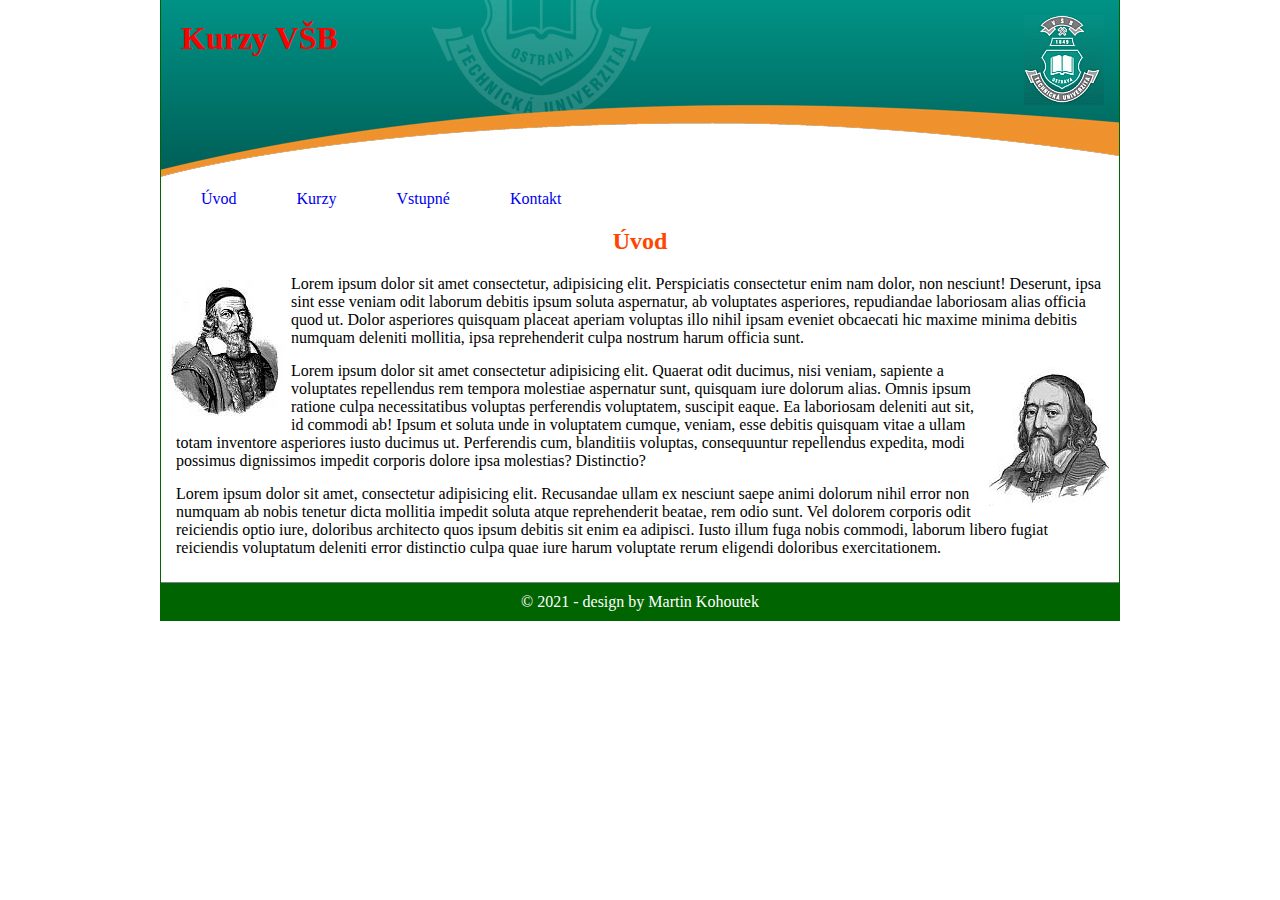
<file: index.html>
<!DOCTYPE html>
<html lang="cs">
<head>
    <meta charset="UTF-8">
    <meta http-equiv="X-UA-Compatible" content="IE=edge">
    <meta name="viewport" content="width=device-width, initial-scale=1.0">
    <title>Kurzy VSB</title>
    <link rel="stylesheet" href="css/style.css">
    <script src="js/script.js" defer></script>
</head>
<body>
    <header>
        <div>
            <h1>Kurzy VŠB</h1>
            <img src="images/znak01.gif" alt="">        
        </div>
        <nav>
            <ul>
                <li><a href="index.html">Úvod</a></li>
                <li><a href="kurzy.html">Kurzy</a></li>
                <li><a href="vstupne.html">Vstupné</a></li>
                <li><a href="kontakt.html">Kontakt</a></li>          
            </ul>
        </nav>
    </header>
    
    <section class="uvod">
        <h2>Úvod</h2>
        <img src="images/komensky01.jpg" alt="">
        <p>Lorem ipsum dolor sit amet consectetur, adipisicing elit. Perspiciatis consectetur enim nam dolor, non nesciunt! Deserunt, ipsa sint esse veniam odit laborum debitis ipsum soluta aspernatur, ab voluptates asperiores, repudiandae laboriosam alias officia quod ut. Dolor asperiores quisquam placeat aperiam voluptas illo nihil ipsam eveniet obcaecati hic maxime minima debitis numquam deleniti mollitia, ipsa reprehenderit culpa nostrum harum officia sunt.</p>
        <img src="images/komensky04.jpg" alt="">
        <p>Lorem ipsum dolor sit amet consectetur adipisicing elit. Quaerat odit ducimus, nisi veniam, sapiente a voluptates repellendus rem tempora molestiae aspernatur sunt, quisquam iure dolorum alias. Omnis ipsum ratione culpa necessitatibus voluptas perferendis voluptatem, suscipit eaque. Ea laboriosam deleniti aut sit, id commodi ab! Ipsum et soluta unde in voluptatem cumque, veniam, esse debitis quisquam vitae a ullam totam inventore asperiores iusto ducimus ut. Perferendis cum, blanditiis voluptas, consequuntur repellendus expedita, modi possimus dignissimos impedit corporis dolore ipsa molestias? Distinctio?</p>
        <p>Lorem ipsum dolor sit amet, consectetur adipisicing elit. Recusandae ullam ex nesciunt saepe animi dolorum nihil error non numquam ab nobis tenetur dicta mollitia impedit soluta atque reprehenderit beatae, rem odio sunt. Vel dolorem corporis odit reiciendis optio iure, doloribus architecto quos ipsum debitis sit enim ea adipisci. Iusto illum fuga nobis commodi, laborum libero fugiat reiciendis voluptatum deleniti error distinctio culpa quae iure harum voluptate rerum eligendi doloribus exercitationem.</p>
    </section>

    <footer>
        <p>&copy; 2021 - design by Martin Kohoutek</p>
    </footer>
</body>
</html>
</file>
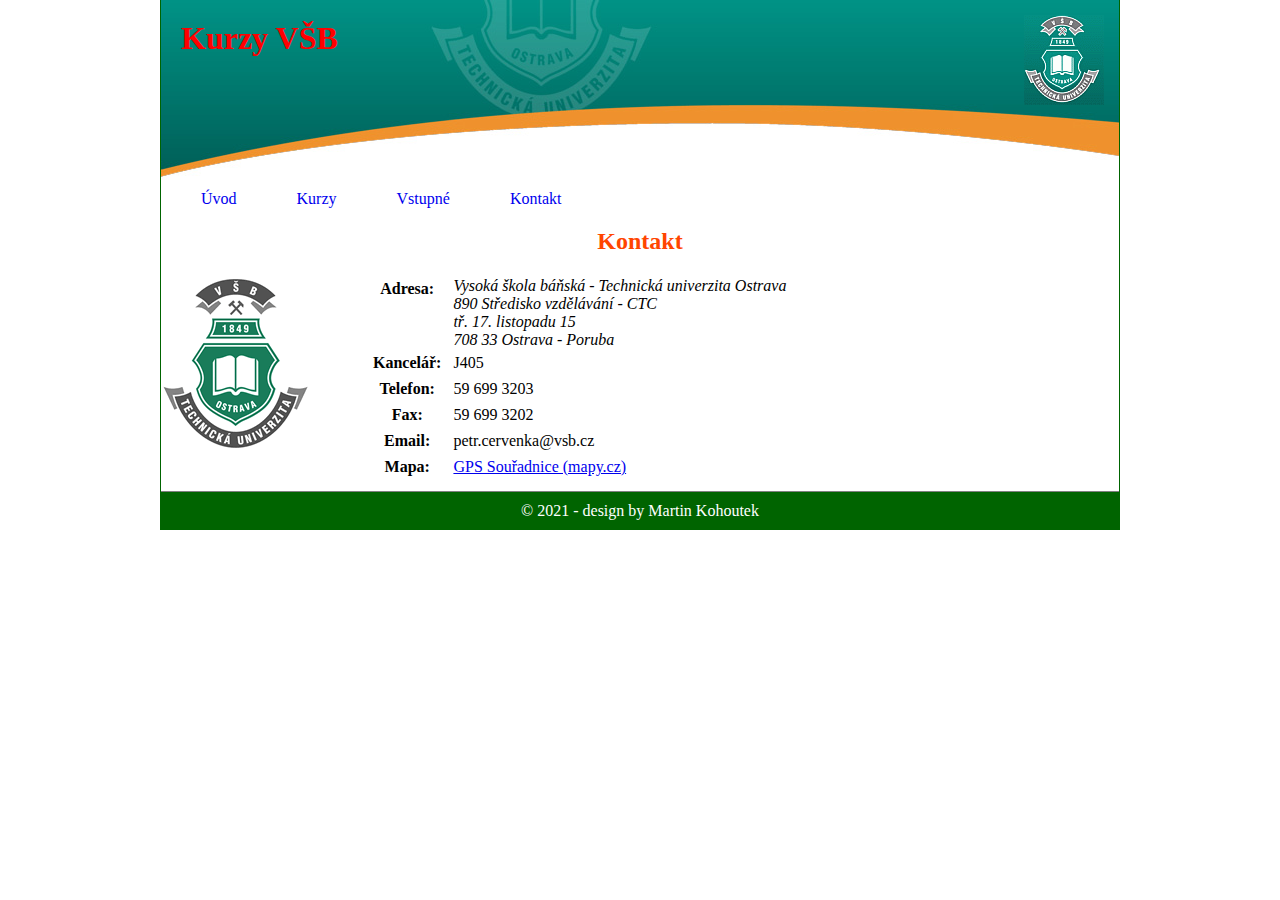
<file: kontakt.html>
<!DOCTYPE html>
<html lang="cs">
<head>
    <meta charset="UTF-8">
    <meta http-equiv="X-UA-Compatible" content="IE=edge">
    <meta name="viewport" content="width=device-width, initial-scale=1.0">
    <title>Kurzy VSB - Kontakt</title>
    <link rel="stylesheet" href="css/style.css">
    <script src="js/script.js" defer></script>
</head>
<body>
    <header>
        <div>
            <h1>Kurzy VŠB</h1>
            <img src="images/znak01.gif" alt="">        
        </div>
        <nav>
            <ul>
                <li><a href="index.html">Úvod</a></li>
                <li><a href="kurzy.html">Kurzy</a></li>
                <li><a href="vstupne.html">Vstupné</a></li>
                <li><a href="kontakt.html">Kontakt</a></li>          
            </ul>
        </nav>
    </header>

    <section class="contact">
        <h2>Kontakt</h2>
        <img src="images/znak.gif" alt="">
        <table>
            <tr>
                <th>Adresa:</th>
                <td>
                    <address>
                        Vysoká škola báňská - Technická univerzita Ostrava <br>
                        890 Středisko vzdělávání - CTC <br>
                        tř. 17. listopadu 15 <br>
                        708 33 Ostrava - Poruba
                    </address>
                </td>
            </tr>
            <tr>
                <th>Kancelář:</th>
                <td>J405</td>
            </tr>
            <tr>
                <th>Telefon:</th>
                <td>59 699 3203</td>
            </tr>
            <tr>
                <th>Fax:</th>
                <td>59 699 3202</td>
            </tr>
            <tr>
                <th>Email:</th>
                <td>petr.cervenka@vsb.cz</td>
            </tr>
            <tr>
                <th>Mapa:</th>
                <td><a href="https://mapy.cz/s/jeculemeva">GPS Souřadnice (mapy.cz)</a></td>
            </tr>
        </table>
    </section>

    <footer>
        <p>&copy; 2021 - design by Martin Kohoutek</p>
    </footer>
</body>
</html>
</file>
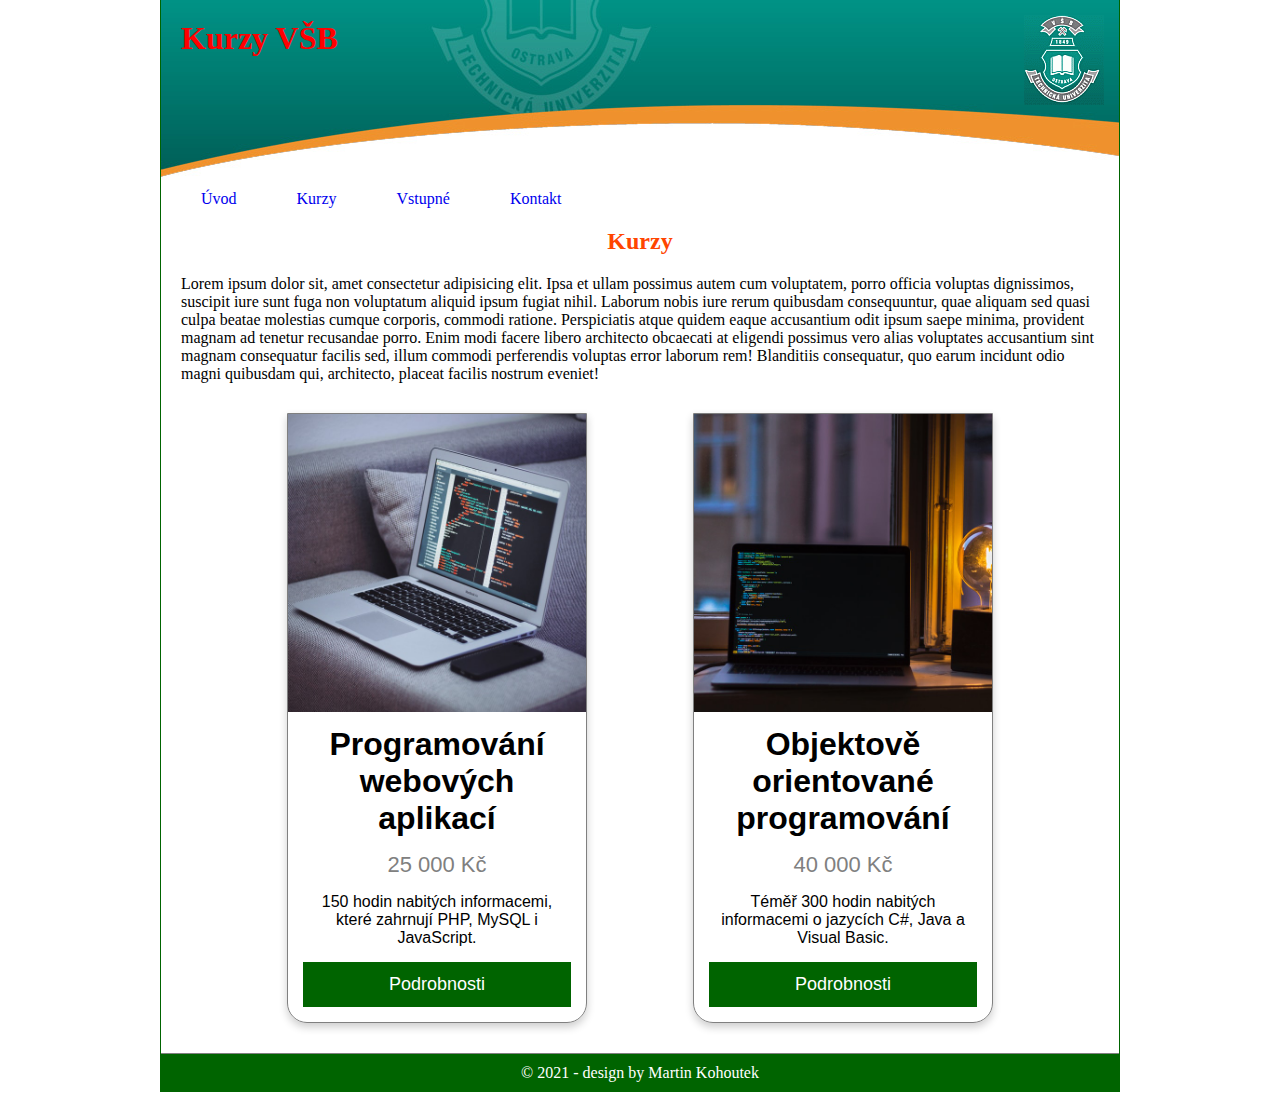
<file: kurzy.html>
<!DOCTYPE html>
<html lang="cs">
<head>
    <meta charset="UTF-8">
    <meta http-equiv="X-UA-Compatible" content="IE=edge">
    <meta name="viewport" content="width=device-width, initial-scale=1.0">
    <title>Kurzy VSB - Kontakt</title>
    <link rel="stylesheet" href="css/style.css">
    <script src="js/script.js" defer></script>
</head>
<body>
    <header>
        <div>
            <h1>Kurzy VŠB</h1>
            <img src="images/znak01.gif" alt="">        
        </div>
        <nav>
            <ul>
                <li><a href="index.html">Úvod</a></li>
                <li><a href="kurzy.html">Kurzy</a></li>
                <li><a href="vstupne.html">Vstupné</a></li>
                <li><a href="kontakt.html">Kontakt</a></li>          
            </ul>
        </nav>
    </header>

    <section class="kurzy"> 
        <h2>Kurzy</h2>
        <p>Lorem ipsum dolor sit, amet consectetur adipisicing elit. Ipsa et ullam possimus autem cum voluptatem, porro officia voluptas dignissimos, suscipit iure sunt fuga non voluptatum aliquid ipsum fugiat nihil. Laborum nobis iure rerum quibusdam consequuntur, quae aliquam sed quasi culpa beatae molestias cumque corporis, commodi ratione. Perspiciatis atque quidem eaque accusantium odit ipsum saepe minima, provident magnam ad tenetur recusandae porro. Enim modi facere libero architecto obcaecati at eligendi possimus vero alias voluptates accusantium sint magnam consequatur facilis sed, illum commodi perferendis voluptas error laborum rem! Blanditiis consequatur, quo earum incidunt odio magni quibusdam qui, architecto, placeat facilis nostrum eveniet!</p>
        <div class="card-container">
            <div class="card">
                <img src="images/prog1.jpg" alt="Denim Jeans" style="width:100%">
                <h1>Programování webových aplikací</h1>
                <p class="price">25 000 Kč</p>
                <p>150 hodin nabitých informacemi, které zahrnují PHP, MySQL i JavaScript.</p>
                <p><button>Podrobnosti</button></p>
            </div>
            <div class="card">
                <img src="images/prog2.jpg" alt="Denim Jeans" style="width:100%">
                <h1>Objektově orientované programování</h1>
                <p class="price">40 000 Kč</p>
                <p>Téměř 300 hodin nabitých informacemi o jazycích C#, Java a Visual Basic.</p>
                <p><button>Podrobnosti</button></p>
            </div>
        </div>
    </section>

    <footer>
        <p>&copy; 2021 - design by Martin Kohoutek</p>
    </footer>
</body>
</html>
</file>
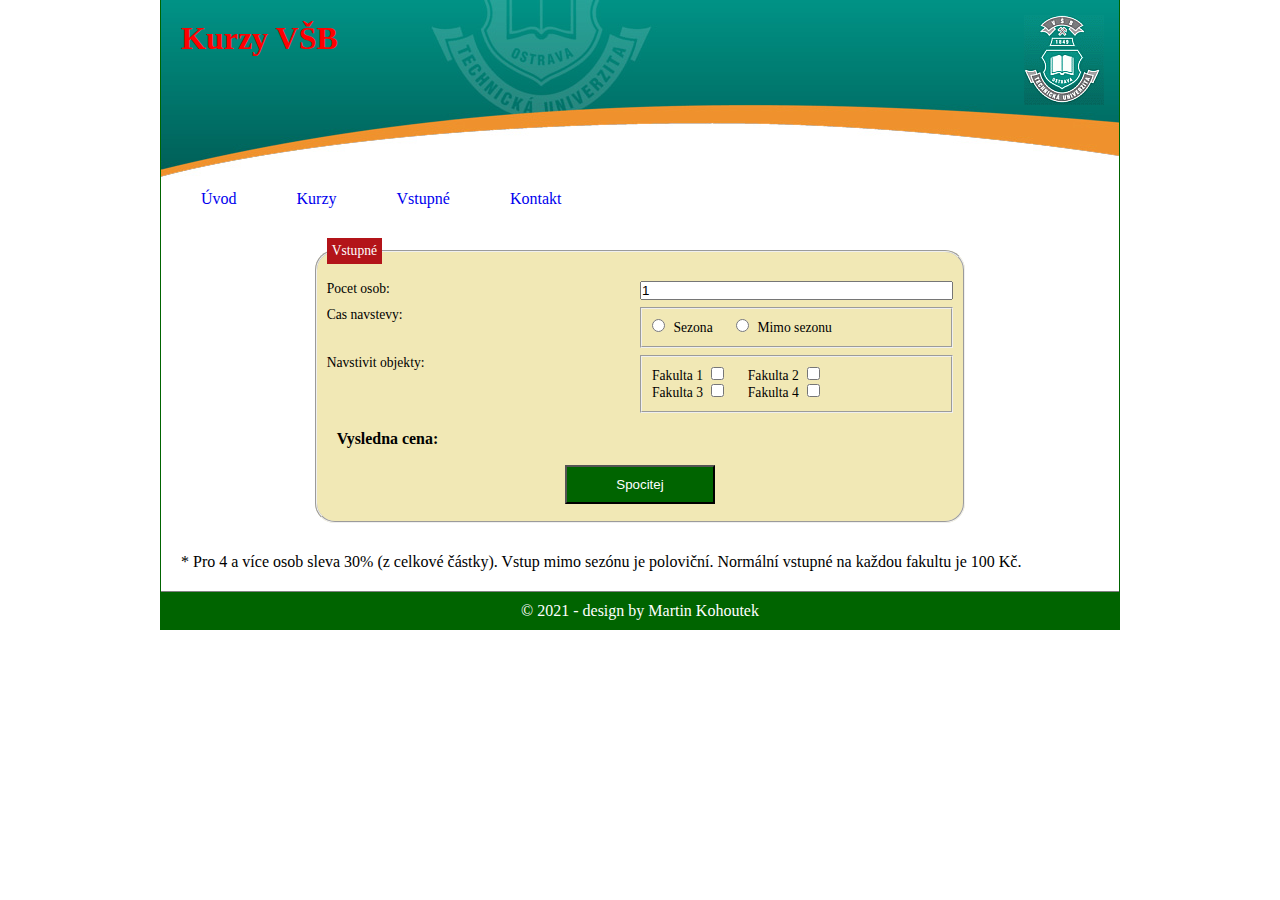
<file: vstupne.html>
<!DOCTYPE html>
<html lang="cs">
<head>
    <meta charset="UTF-8">
    <meta http-equiv="X-UA-Compatible" content="IE=edge">
    <meta name="viewport" content="width=device-width, initial-scale=1.0">
    <title>Kurzy VSB - Kontakt</title>
    <link rel="stylesheet" href="css/style.css">
    <script src="js/script.js" defer></script>
</head>
<body>
    <header>
        <div>
            <h1>Kurzy VŠB</h1>
            <img src="images/znak01.gif" alt="">        
        </div>
        <nav>
            <ul>
                <li><a href="index.html">Úvod</a></li>
                <li><a href="kurzy.html">Kurzy</a></li>
                <li><a href="vstupne.html">Vstupné</a></li>
                <li><a href="kontakt.html">Kontakt</a></li>          
            </ul>
        </nav>
    </header>

    <section class="vstupne">            
        <form name="vstupneForm">
            <fieldset>
                <legend>Vstupné</legend>
                <div class="formRow">
                    <label for="pocet">Pocet osob:</label>
                    <input type="number" name="pocet" id="pocet" min="1" value="1" max="100">
                </div>
                <div class="formRow">
                    <label>Cas navstevy:</label>
                    <fieldset class="optGroup">
                        <input type="radio" name="sezona" id="sezona" value="100">
                        <label for="sezona">Sezona</label>
                        <input type="radio" name="sezona" id="mimosezona" value="50">
                        <label for="mimosezona">Mimo sezonu</label>
                    </fieldset>
                </div>
                <div class="formRow">
                    <label>Navstivit objekty:</label>
                    <fieldset class="optGroup">
                        <div>
                            <label for="fakulta1">Fakulta 1</label>
                            <input type="checkbox" name="fakulta1" id="fakulta1">
                            <label for="fakulta2">Fakulta 2</label>
                            <input type="checkbox" name="fakulta2" id="fakulta2">
                        </div>
                        <div>
                            <label for="fakulta3">Fakulta 3</label>
                            <input type="checkbox" name="fakulta3" id="fakulta3">
                            <label for="fakulta4">Fakulta 4</label>
                            <input type="checkbox" name="fakulta4" id="fakulta4">
                        </div>                    
                    </fieldset>
                </div>
                <div class="formRow">
                    <h3 class="vysledna-cena">Vysledna cena: <span class="cena"></span></h3>
                </div>
                <div class="formRow">
                    <button onclick="event.preventDefault(); spocitej()">Spocitej</button>
                </div>
            </fieldset>
        </form>
        <p>* Pro 4 a více osob sleva 30% (z celkové částky). Vstup mimo sezónu je poloviční. Normální vstupné na každou fakultu je 100 Kč.</p>
    </section>
    <footer>
        <p>&copy; 2021 - design by Martin Kohoutek</p>
    </footer>
</body>
</html>
</file>
<file: css/style.css>
* {
    margin: 0;
    padding: 0;
    box-sizing: border-box;
}
body {
    width: 960px;
    margin: 0 auto;
    border-left: 1px solid darkgreen;
    border-right: 1px solid darkgreen;
}

header>div{     
    height: 180px;     
    background: olivedrab url('../images/head.jpg') no-repeat;
}

header>div h1 {
    float: left;
    margin: 20px 0 0 20px;
    color: red;
}

header>div img {
    float: right;
    margin: 15px 15px 0 0;
}

header::after {
    content: "";
    clear: both;
    display: table;
}

nav ul {
    margin-left: 20px;
}

nav ul li {
    float: left;
    list-style-type: none;
     margin-top: 10px;
    margin-right: 20px;
}

nav ul li a:link, nav ul li a:visited {
    text-decoration: none;
    padding: 10px 20px 5px 20px;
}
nav ul li a:hover, nav ul li a:active {
    text-decoration: none;
    /* background-color: darkgreen; */
    border-bottom: 3px solid darkgreen;
    /* color: white; */
    padding: 10px 20px 5px 20px;
    /* transition: ease-in all .2s; */
}


h2 {
    margin: 20px;
    color: orangered;
    text-align: center;
}

section p {
    margin: 0 20px;
}

.uvod img:first-of-type {
    float: left;
    margin: 5px 5px 10px;
}

.uvod img:last-of-type {
    float: right;
    margin: 5px 10px;
}

.uvod::after {
    content: "";
    clear: both;
    display: table;
}

.uvod p {
    margin: 15px;
}



.vstupne p {
    margin: 20px 20px;
}

.vstupne form {
    width: 70%;
    margin: 20px auto;      
    display: flex;
    flex-flow: row wrap;
}



.vstupne h3 {
    margin: 10px 0 10px 10px;
    /* text-align: center; */
}

.vstupne input[type="checkbox"] {
    margin-left: 5px;
    margin-right: 20px;
}

.vstupne input[type="radio"] {
    margin-right: 5px;
}
.vstupne input[type="radio"]:last-of-type {
    margin-left: 20px;
}

form>fieldset {
    background-color: rgb(241, 232,181);
    border-radius: 20px;
    flex: 1 1 300px;
    font-size: 0.85rem;
    padding: 10px;
    margin: 10px;
}
form .optGroup {
    padding: 10px;
}
div.formRow {
    display: flex;
    flex-flow: row wrap;
    margin: 7px 0;
}
div.formRow > * {
    flex: 1 1 150px;
}

legend {
    background-color: rgb(179, 20, 25);
    color: white;
    padding: 5px;
}


.card-container {
    display: flex;
    flex: row wrap;
    justify-content: space-evenly;
    margin: 30px 20px;
  }

.card {
    box-shadow: 0 4px 8px 0 rgba(0, 0, 0, 0.2);
    /* max-width: 300px; */
    /* margin: auto; */
    flex: 0 1 300px;
    text-align: center;
    font-family: arial;
    border: 1px solid gray;
    border-bottom-left-radius: 20px;
    border-bottom-right-radius: 20px;
    
  }

 
  .card h1 {
      margin: 10px;
  }
  .card p {
      margin: 15px;
  }
  .price {
    color: gray;
    font-size: 22px;
  }

  
  .card button {
    border: none;
    outline: 0;
    padding: 12px;
    color: white;
    background-color: darkgreen;
    text-align: center;
    cursor: pointer;
    width: 100%;
    font-size: 18px;
  }
  
  .card button:hover {
    opacity: 0.7;
  }

.formRow {
    justify-content: center;
}
.formRow button {
    flex: 0 1 150px; 
    background-color: darkgreen;
    padding: 10px;
    color: white;
}  

.contact img {
    float: left;
    margin-right: 50px;
}

.contact::after {
    content: "";
    clear: both;
    display: table;
}

.contact th {
    vertical-align: top;
    padding: 3px 10px;
}
footer {
    border-top: 1px solid gray;
    padding: 10px;
    text-align: center;
    margin: 10px 0;
    background-color: darkgreen;
    color: white;
}
</file>
